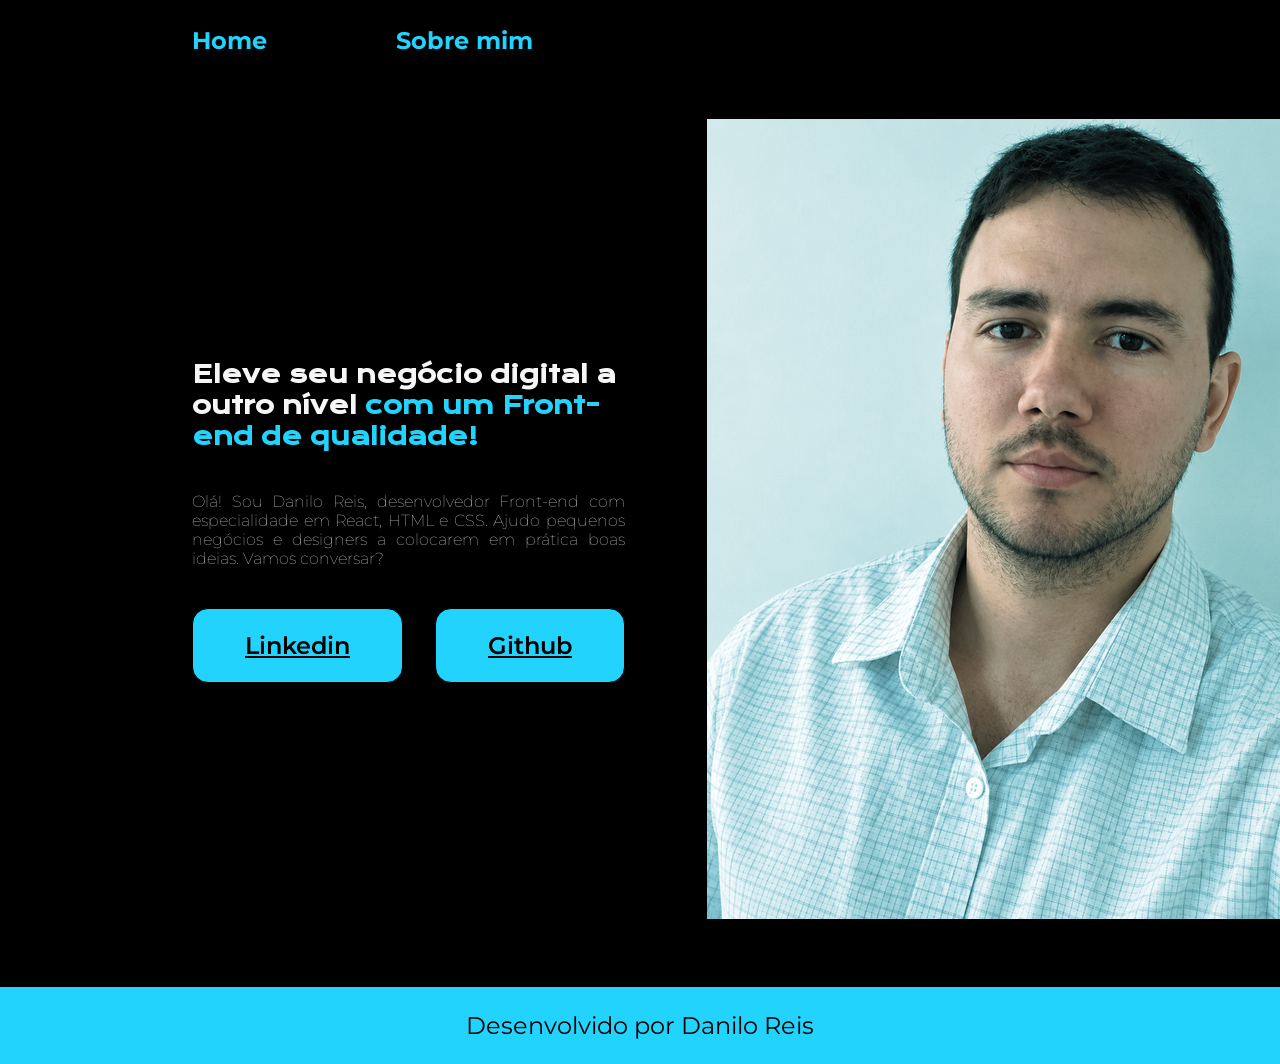
<file: index.html>
<!DOCTYPE html>
<html lang="en">

<head>
    <meta charset="UTF-8">
    <meta name="viewport" content="width=device-width, initial-scale=1.0">
    <title>Document</title>
    <link rel="stylesheet" href="dstyle.css">
</head>

<body>
    <header>
        <nav class="cabecalho">
            <a href="index.html" class="cabecalho-link">Home</a>
            <a href="Sobre.html" class="cabecalho-link">Sobre mim</a>
        </nav>
    </header>
    <main>
        <section class="container-texto">
            <h1 class="container-texto-titulo">Eleve seu negócio digital a outro nível <strong
                    class="container-titulo-destaque"> com um Front-end de qualidade!</strong></h1>
            <p class="container-texto-paragrafo">Olá! Sou Danilo Reis, desenvolvedor Front-end com
                especialidade em React, HTML e CSS. Ajudo pequenos negócios e designers a colocarem
                em prática boas ideias. Vamos conversar?</p>
            <div class="container-texto-link">
                <a href="https://www.linkedin.com/in/danilo-reis-a7b156123/"class="container-texto-link-link" id="linkedin">Linkedin</a>
                <a href="https://github.com/Dan-1177" class="container-texto-link-link">Github</a>
            </div>
        </section>
        <section class="container-foto">
            <img src="dan.png" alt="Dev" id="ft">
        </section>
    </main>
    <footer>

        <p>Desenvolvido por Danilo Reis</p>
    </footer>
</body>

</html>
</file>
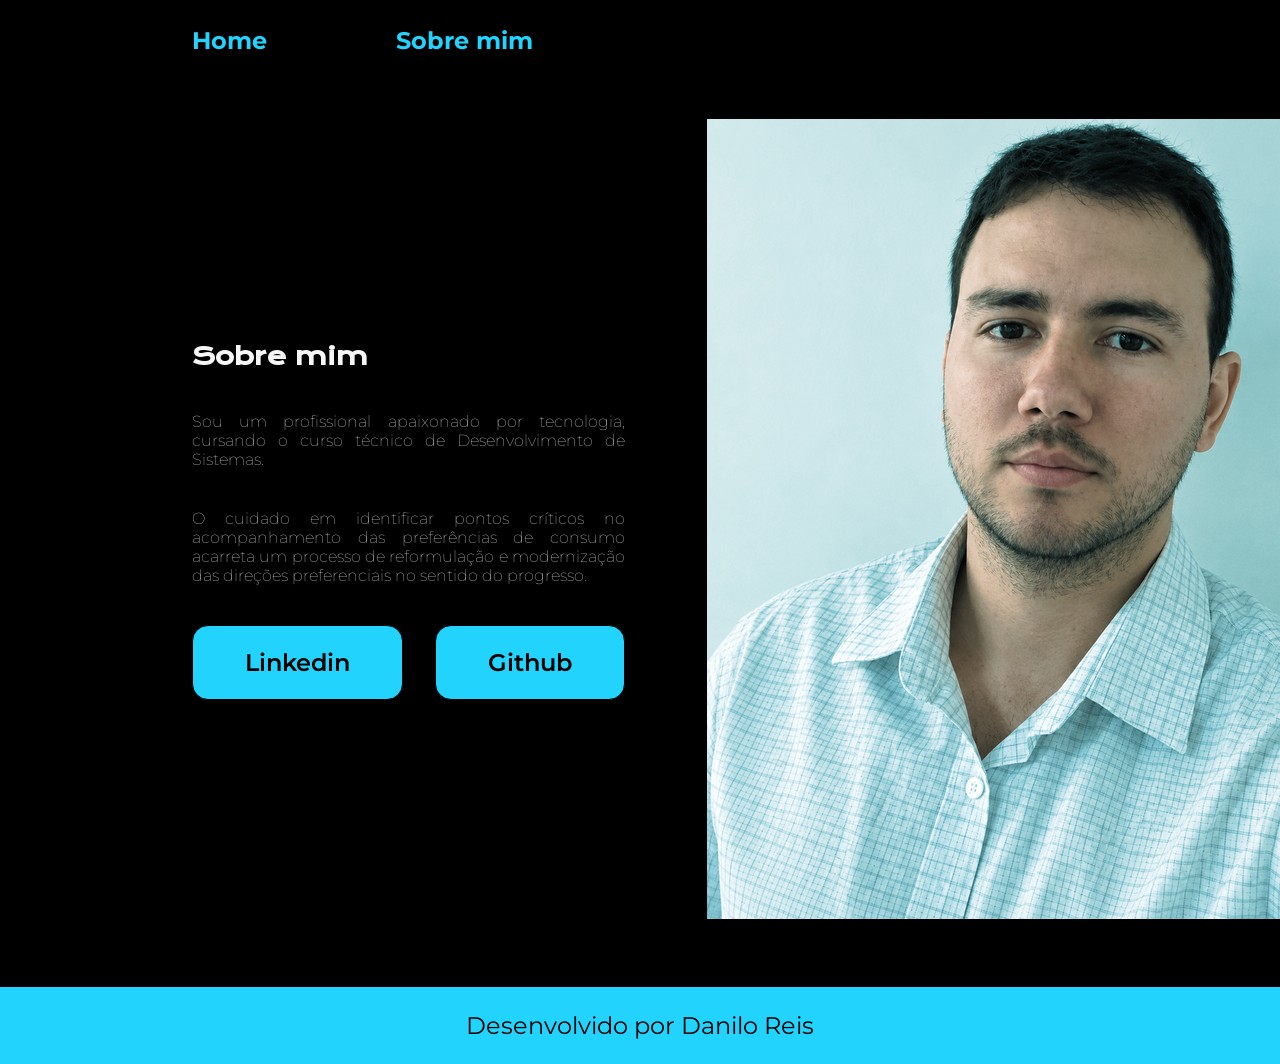
<file: Sobre.html>
<!DOCTYPE html>
<html lang="en">
<head>
    <meta charset="UTF-8">
    <meta name="viewport" content="width=device-width, initial-scale=1.0">
    <title>Document</title>
    <link rel="stylesheet" href="dstyle.css">
</head>
<body>
    <header>
        <nav class="cabecalho">
            <a href="index.html" class="cabecalho-link">Home</a>
            <a href="Sobre.html" class="cabecalho-link">Sobre mim</a>
        </nav>
    </header>
    <main>
        <section class="container-texto">
            <h1 class="container-texto-titulo">Sobre mim</h1>
            <p class="container-texto-paragrafo">Sou um profissional apaixonado por tecnologia, cursando o curso técnico
                de Desenvolvimento de Sistemas.</p>
            <p class="container-texto-paragrafo">O cuidado em identificar pontos críticos no acompanhamento das
                preferências de consumo acarreta um processo de reformulação e modernização das direções preferenciais
                no sentido do progresso.</p>
            <div class="container-texto-link">
                <div class="container-texto-link-link">Linkedin</div>
                <div class="container-texto-link-link">Github</div>
            </div>
        </section>
        <section class="container-foto">
            <img src="dan.png" alt="Dev">
        </section>
    </main>
    <footer>
        <p>Desenvolvido por Danilo Reis</p>
    </footer>
</body>
</html>
</file>
<file: dstyle.css>
@import url('https://fonts.googleapis.com/css2?family=Krona+One&family=Montserrat:wght@400;600&display=swap&#39');

:root{
    --corPrincipal: #22D4FD;
    --corSecundaria: #000;
    --corTerciaria: #F6F6F6;

    --fontePrincipal: "Montserrat", sans-serif;
    --fonteSecundaria: "Krona One", sans-serif;
}

*{
    margin: 0;
    padding: 0;
}

body{
    box-sizing: border-box;
    background-color: var(--corSecundaria);
    color: var(--corTerciaria);
}

header{
    background-color: var(--corSecundaria);
    padding: 2% 0% 0% 15%;
}
.cabecalho{
    display: flex;
    gap: 129px;
}

.cabecalho-link{
     color: var(--corPrincipal);
     font-family: var(--fontePrincipal);
     font-size: 24px;
     font-weight: bold;
     text-decoration: none;

}

main{
    padding: 5% 15%;
    display: flex;
    align-items: center;
    justify-content: space-between;
    gap: 82px;
}

.container-titulo-destaque{
    color: var(--corPrincipal);
}
.container-texto{
    width: 50%;
    display: flex;
    flex-direction: column;
    gap: 40px;
}
.container-texto-titulo{
    font-family: var(--fonteSecundaria);
    color: var(--corTerciaria);
}

.container-texto-paragrafo{
    font-family: var(--fontePrincipal);
    color: var(--corTerciaria);
    font-size: 16px;
    font-weight: 1;
    text-align: justify;
}

.container-texto-link{
    display: flex;
    flex-direction: row;
    justify-content: space-between;
    align-items: center;
    gap: 32px;
}

.container-texto-link-link{
    background-color: var(--corPrincipal);
    border: solid 1px;
    border-radius: 16px;
    padding: 22px 52px;
    color: var(--corSecundaria);
    font-size: 24px;
    font-family: var(--fontePrincipal);
    font-weight: 600;
}

.container-foto{
    width: 50%;
}

footer{
    color: var(--corSecundaria);
    background-color: var(--corPrincipal);
    padding: 24px;
    text-align: center;
    font-family: var(--fontePrincipal);
    font-size: 1.5rem;
    font-weight: 400;
}



@media(max-width: 600px) {
    .cabecalho {
        padding: 10%;
    }
    .cabecalho__menu {
        justify-content: center;
    }
    main {

        flex-direction: column-reverse;
    }
    .container-texto {
        width: 100%;
        flex-direction: column;
        gap: 40px;
    }
    .container-foto {
        width: 100%;
        display: flex;
        justify-content: center;
        align-items: center;
    }

    .container-foto img {
        width: 350px;
        max-width: 280%;
        height: auto;
    }
}
</file>
